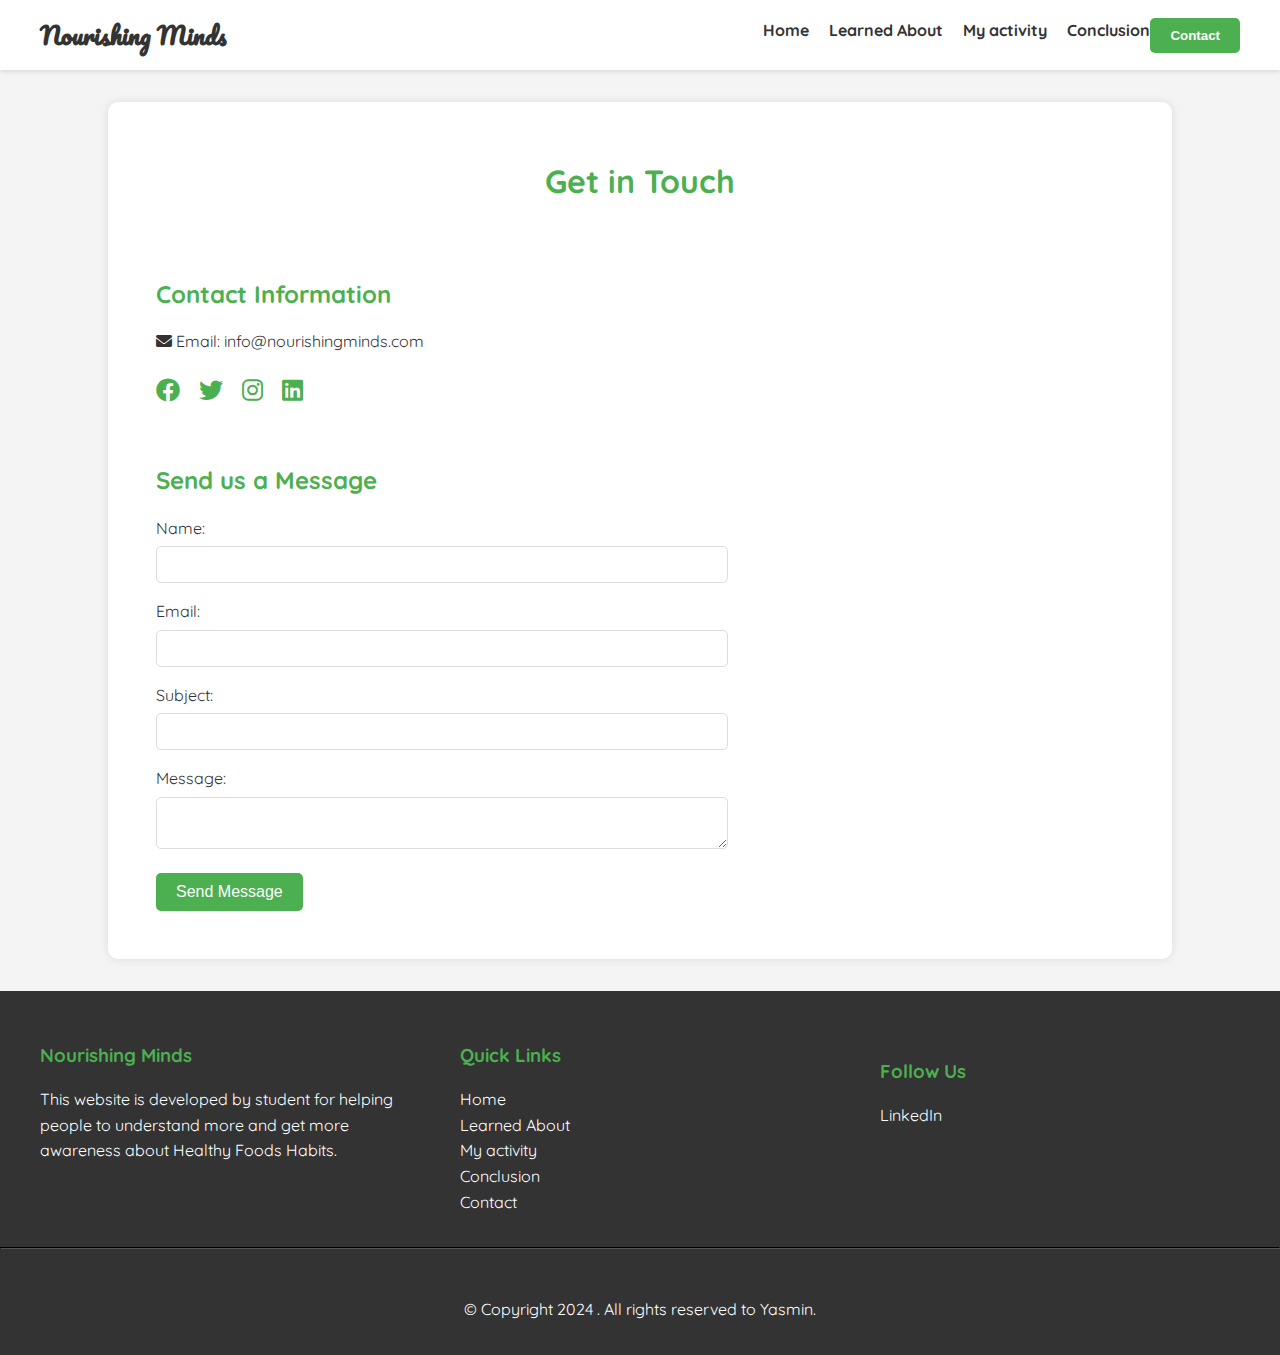
<file: contact.html>
<!DOCTYPE html>
<html lang="en">
<head>
    <meta charset="UTF-8">
    <meta name="viewport" content="width=device-width, initial-scale=1.0">
    <title>Contact Us - Nourishing Minds</title>
    <link rel="stylesheet" href="css/contact-style.css">
    <link href="https://fonts.googleapis.com/css2?family=Pacifico&family=Quicksand:wght@400;700&family=Open+Sans&display=swap" rel="stylesheet">
    <link rel="stylesheet" href="https://cdnjs.cloudflare.com/ajax/libs/font-awesome/6.0.0-beta3/css/all.min.css">
</head>
<body>
    <nav class="navbar">
        <div class="navdiv">
            <div class="logo"><a href="#">Nourishing Minds</a></div>
            <ul>
                <li><a href="foodhabits.html"><i class="bi bi-house"></i>Home</a></li>
                <li><a href="about.html"><i class="bi bi-info-circle"></i>Learned About</a></li>
                <li><a href="myactivity.html"><i class="bi bi-activity"></i>My activity</a></li>
                <li><a href="conclusion.html"><i class="bi bi-check2-circle"></i>Conclusion</a></li>
                <button><a href="contact.html"><i class="bi bi-envelope"></i>Contact</a></button>
            </ul>
        </div>
    </nav>

    <main class="contact-container">
        <h1>Get in Touch</h1>
        <div class="contact-content">
            <div class="contact-info">
                <h2>Contact Information</h2>
                <ul>
                    <li><i class="fas fa-envelope"></i> Email: info@nourishingminds.com</li>
                                    </ul>
                <div class="social-media">
                    <a href="#" class="social-icon"><i class="fab fa-facebook"></i></a>
                    <a href="#" class="social-icon"><i class="fab fa-twitter"></i></a>
                    <a href="#" class="social-icon"><i class="fab fa-instagram"></i></a>
                    <a href="https://www.linkedin.com/in/sai-sreeja-nallapareddy-583369250" class="social-icon linkedin"><i class="fab fa-linkedin"></i></a>
                </div>
            </div>
            <form id="contactForm" class="contact-form">
                <h2>Send us a Message</h2>
                <div class="form-group">
                    <label for="name">Name:</label>
                    <input type="text" id="name" name="name" required>
                </div>
                <div class="form-group">
                    <label for="email">Email:</label>
                    <input type="email" id="email" name="email" required>
                </div>
                <div class="form-group">
                    <label for="subject">Subject:</label>
                    <input type="text" id="subject" name="subject" required>
                </div>
                <div class="form-group">
                    <label for="message">Message:</label>
                    <textarea id="message" name="message" required></textarea>
                </div>
                <button type="submit" class="submit-btn">Send Message</button>
            </form>
        </div>
        <div id="thankYouMessage" class="thank-you-message" style="display: none;">
            <i class="fas fa-check-circle"></i>
            <h2>Thank You!</h2>
            <p>Your message has been successfully submitted. We appreciate your interest and will get back to you shortly.</p>
            <button id="sendAnotherBtn" class="btn">Send Another Message</button>
        </div>
    </main>

    <footer class="footer">
        <div class="footer-container">
            <div class="footer-section company-info">
                <h3>Nourishing Minds</h3>
                <p>This website is developed by student for helping people to understand more and get more awareness about Healthy Foods Habits.</p>
            </div>
            <div class="footer-section quick-links">
                <h3>Quick Links</h3>
                <ul>
                    <li><a href="foodhabits.html">Home</a></li>
                    <li><a href="about.html">Learned About</a></li>
                    <li><a href="myactivity.html">My activity</a></li>
                    <li><a href="conclusion.html">Conclusion</a></li>
                    <li><a href="contact.html">Contact</a></li>
                </ul>
            </div>
            <div class="footer-section social-media">
                <h3>Follow Us</h3>
                <a href="https://www.linkedin.com/in/sai-sreeja-nallapareddy-583369250?utm_source=share&utm_campaign=share_via&utm_content=profile&utm_medium=android_app">LinkedIn</a>
            </div>
        </div>
        <hr>
        <div class="footer-bottom">
            <p>&copy; Copyright 2024 . All rights reserved to Yasmin.</p>
        </div>
    </footer>

    <script>
        document.addEventListener('DOMContentLoaded', function() {
            const contactForm = document.getElementById('contactForm');
            const thankYouMessage = document.getElementById('thankYouMessage');
            const sendAnotherBtn = document.getElementById('sendAnotherBtn');

            contactForm.addEventListener('submit', function(e) {
                e.preventDefault();
                
                // Here you would typically send the form data to a server
                // For this example, we'll just simulate a successful submission

                // Hide the form
                contactForm.style.display = 'none';
                
                // Show the thank you message
                thankYouMessage.style.display = 'block';

                // Clear the form fields
                contactForm.reset();
            });

            sendAnotherBtn.addEventListener('click', function() {
                // Hide the thank you message
                thankYouMessage.style.display = 'none';
                
                // Show the form again
                contactForm.style.display = 'block';
            });
        });
    </script>
</body>
</html>
</file>
<file: css/contact-style.css>
/* General Styles */
body {
    font-family: 'Quicksand', sans-serif;
    line-height: 1.6;
    margin: 0;
    padding: 0;
    background-color: #f4f4f4;
    color: #333;
}

/* Navigation Styles */
.navbar {
    background-color: #fff;
    box-shadow: 0 2px 4px rgba(0,0,0,0.1);
    padding: 1rem 0;
}

.navdiv {
    display: flex;
    justify-content: space-between;
    align-items: center;
    max-width: 1200px;
    margin: 0 auto;
    padding: 0 20px;
}

.logo a {
    font-family: 'Pacifico', cursive;
    font-size: 1.5rem;
    color: #333;
    text-decoration: none;
}

.navbar ul {
    display: flex;
    list-style: none;
    margin: 0;
    padding: 0;
}

.navbar li {
    margin-left: 20px;
}

.navbar a {
    text-decoration: none;
    color: #333;
    font-weight: 700;
}

.navbar button {
    background-color: #4CAF50;
    border: none;
    padding: 10px 20px;
    border-radius: 5px;
    cursor: pointer;
}

.navbar button a {
    color: white;
}

/* Main Contact Container */
.contact-container {
    max-width: 1000px;
    margin: 2rem auto;
    padding: 2rem;
    background-color: #fff;
    border-radius: 10px;
    box-shadow: 0 0 10px rgba(0,0,0,0.1);
}

.contact-container h1 {
    text-align: center;
    color: #4CAF50;
    margin-bottom: 2rem;
}

.contact-content {
    display: flex;
    justify-content: space-between;
    flex-wrap: wrap;
}

/* Contact Information */
.contact-info {
    flex-basis: 40%;
    padding: 1rem;
}

.contact-info h2 {
    color: #4CAF50;
    margin-bottom: 1rem;
}

.contact-info ul {
    list-style: none;
    padding: 0;
}

.contact-info li {
    margin-bottom: 10px;
}

.social-media {
    margin-top: 1rem;
}

.social-icon {
    font-size: 1.5rem;
    color: #4CAF50;
    margin-right: 15px;
}

/* Contact Form */
.contact-form {
    flex-basis: 55%;
    padding: 1rem;
}

.contact-form h2 {
    color: #4CAF50;
    margin-bottom: 1rem;
}

.form-group {
    margin-bottom: 1rem;
}

.form-group label {
    display: block;
    margin-bottom: 5px;
}

.form-group input,
.form-group textarea {
    width: 100%;
    padding: 10px;
    border: 1px solid #ddd;
    border-radius: 5px;
}

.submit-btn {
    background-color: #4CAF50;
    color: white;
    border: none;
    padding: 10px 20px;
    border-radius: 5px;
    cursor: pointer;
    font-size: 1rem;
}

/* Thank You Message */
.thank-you-message {
    text-align: center;
    padding: 2rem;
}

.thank-you-message i {
    color: #4CAF50;
    font-size: 3rem;
    margin-bottom: 1rem;
}

/* Footer Styles */
.footer {
    background-color: #333;
    color: #fff;
    padding: 2rem 0 1rem;
}

.footer-container {
    display: flex;
    justify-content: space-between;
    max-width: 1200px;
    margin: 0 auto;
    padding: 0 20px;
}

.footer-section {
    flex-basis: 30%;
}

.footer-section h3 {
    color: #4CAF50;
    margin-bottom: 1rem;
}

.footer-section ul {
    list-style: none;
    padding: 0;
}

.footer-section a {
    color: #fff;
    text-decoration: none;
}

.footer hr {
    border-color: #555;
    margin: 1rem 0;
}

.footer-bottom {
    text-align: center;
    padding-top: 1rem;
}

/* Responsive Design */
@media (max-width: 768px) {
    .contact-content {
        flex-direction: column;
    }
    
    .contact-info,
    .contact-form {
        flex-basis: 100%;
    }
    
    .footer-container {
        flex-direction: column;
    }
    
    .footer-section {
        margin-bottom: 1rem;
    }
}
</file>
